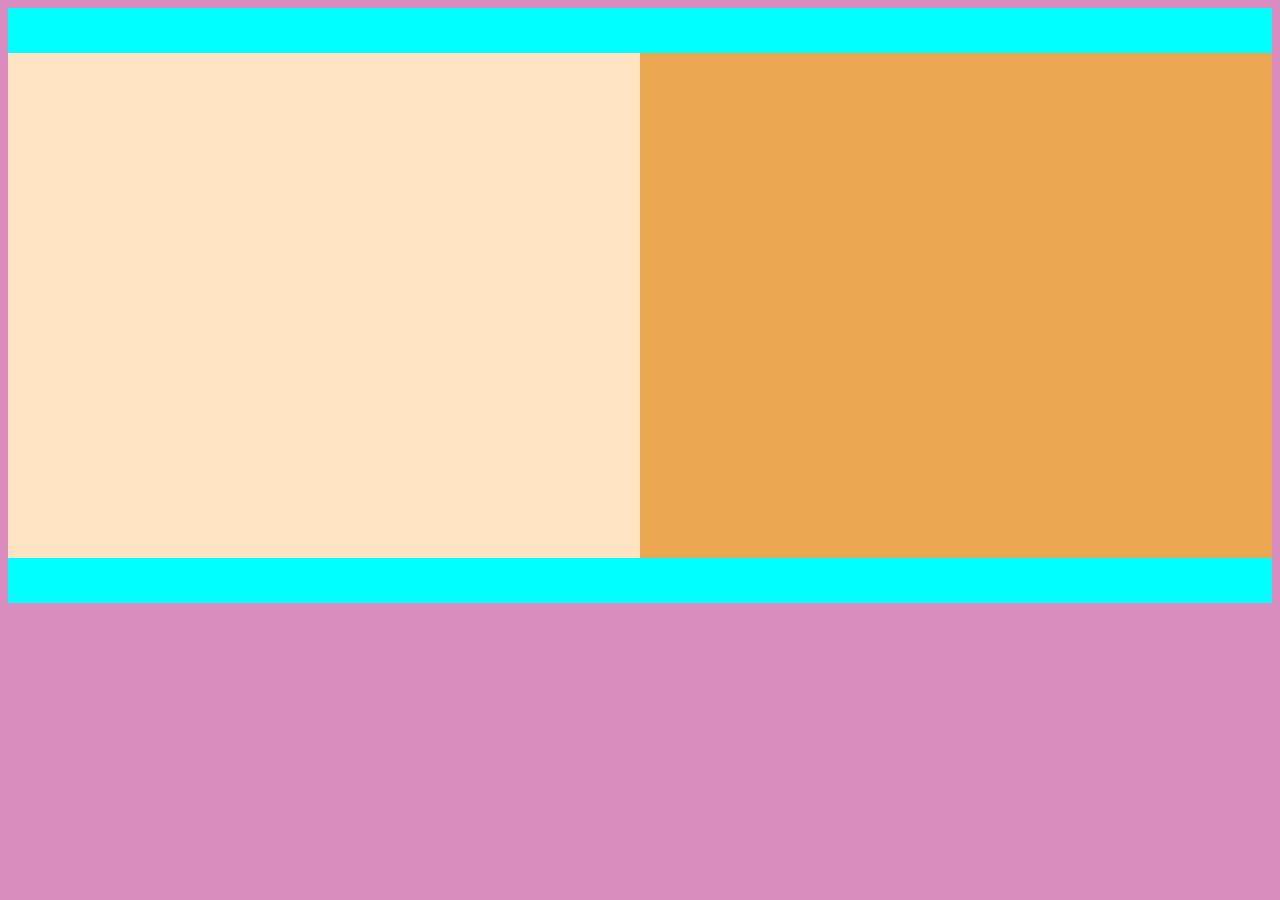
<file: index.html>
<!DOCTYPE html>
<html lang="en">
<head>
  <meta charset="UTF-8">
  <meta name="viewport" content="width=device-width, initial-scale=1.0">
  <link rel="stylesheet" href="index.css">
  <title>RK hotel</title>
</head>
<body>
 
  <div id="header">

  </div>
  <div id="left-body">

  </div>
    <div id="right-body">
    
  </div>
      <div id="footer">
    
  </div>
</body>
</html>
</file>
<file: index.css>
*{
  background-color: rgb(219, 140, 190);
}
#header{
  width: 100%;
  background-color: aqua;
  height: 40px;
  padding-bottom: 5px;
}
#left-body{
  padding-top: 5px;
  width: 50%;
  background-color: bisque;
  height: 500px;
  float: left;
}
#right-body{
  padding-top: 5px;
  width: 50%;
  background-color: rgb(235, 166, 82);
  height: 500px;
  float: left;
}
#footer{
  width: 100%;
  background-color: aqua;
  height: 40px;
  padding-bottom: 5px;
  clear: both;
}
</file>
